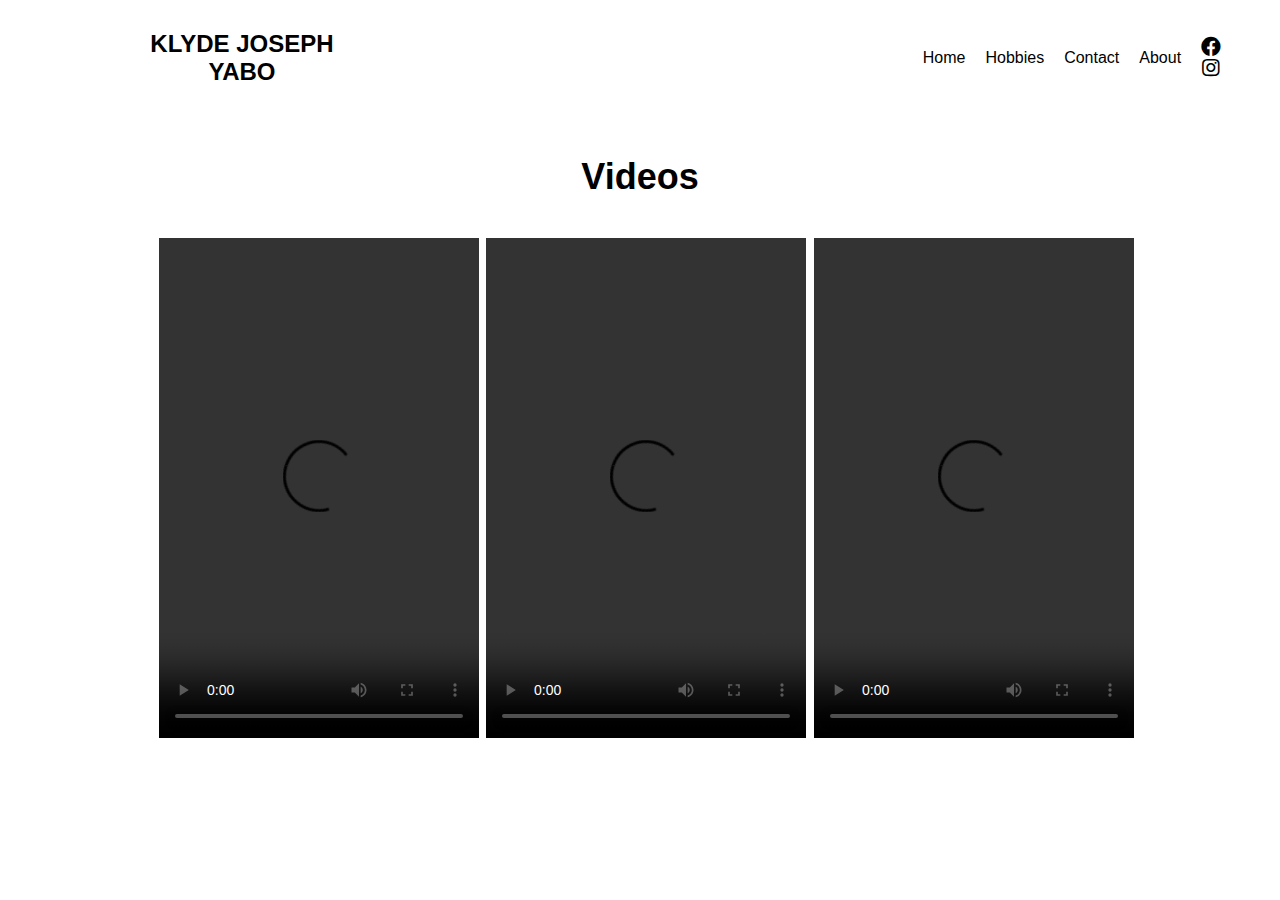
<file: hobbies.html>
<!DOCTYPE html>
<html lang="en">
<head>
    <meta charset="UTF-8">
    <meta name="viewport" content="width=device-width, initial-scale=1.0">
    <link rel="stylesheet" href="https://cdnjs.cloudflare.com/ajax/libs/font-awesome/5.15.4/css/all.min.css">
    <link rel="stylesheet" href="hobbies.css">
    <link rel="icon" href="hobby.png">
    <title>Hobbies</title>
</head>
<body>

    <nav class="navbar">
        <div class="logo">KLYDE JOSEPH YABO</div>
        <ul class="menu">
            <li><a href="index.html">Home</a></li>
            <li><a href="hobbies.html">Hobbies</a></li>
            <li><a href="contact.html">Contact</a></li>
            <li><a href="about.html">About</a></li>
        </ul>
        <div class="social-icons">
            <a href="https://www.facebook.com/klaayd08" target="_blank">
                <i class="fab fa-facebook"></i>
            </a>
            <a href="https://www.instagram.com/_itsmenoob_/" target="_blank">
                <i class="fab fa-instagram"></i>
            </a>
        </div>
    </nav>

    <h1>Videos</h1>

    <div class="video-grid">
        <div class="video-container">
            <video width="320" height="500" controls>
            <source src="" type="video/mp4">    
        </div>
        <div class="video-container">
            <video width="320" height="500" controls>
            <source src="" type="video/mp4">
        </div>
        <div class="video-container">
            <video width="320" height="500" controls>
            <source src="" type="video/mp4">
        </div>
    </div>

</body>
</html>
</file>
<file: hobbies.css>
body {
    font-family: Arial, sans-serif;
    margin: 0;
    padding: 0;
    background-color: #fff;
    text-align: center;
    margin-top: 10px;
}

.navbar {
    display: flex;
    justify-content: space-between;
    align-items: center;
    padding: 20px;
    background-color: #fff;
}

.navbar .logo {
    font-weight: bold;
    font-size: 24px;
    margin-left: 8%;
}

.navbar .menu {
    display: flex;
    gap: 20px;
    list-style: none;
    margin: 0;
    padding: 0;
    margin-left: 45%;
}

.navbar .menu li a {
    text-decoration: none;
    color: black;
    font-size: 16px;
}

.navbar .menu li a.active {
    text-decoration: underline;
}

.navbar .social-icons i {
    font-size: 20px;
    color: black;
    margin-right: 20px;
}

h1 {
    margin-top: 50px;
    font-size: 36px;
    font-weight: bold;
}

.video-grid {
    display: flex;
    justify-content: center;
    gap: 20px;
    margin: 40px auto;
    width: 80%;
}

.video-grid img {
    width: 100%;
    height: 500px;
    object-fit: cover;
    border-radius: 10px;
    box-shadow: 0 4px 6px rgba(0, 0, 0, 0.1);
}

.video-container {
    width: 30%;
    position: relative;
}

.video-container .play-button {
    position: absolute;
    top: 50%;
    left: 50%;
    transform: translate(-50%, -50%);
    font-size: 48px;
    color: white;
    opacity: 0.8;
}
</file>
